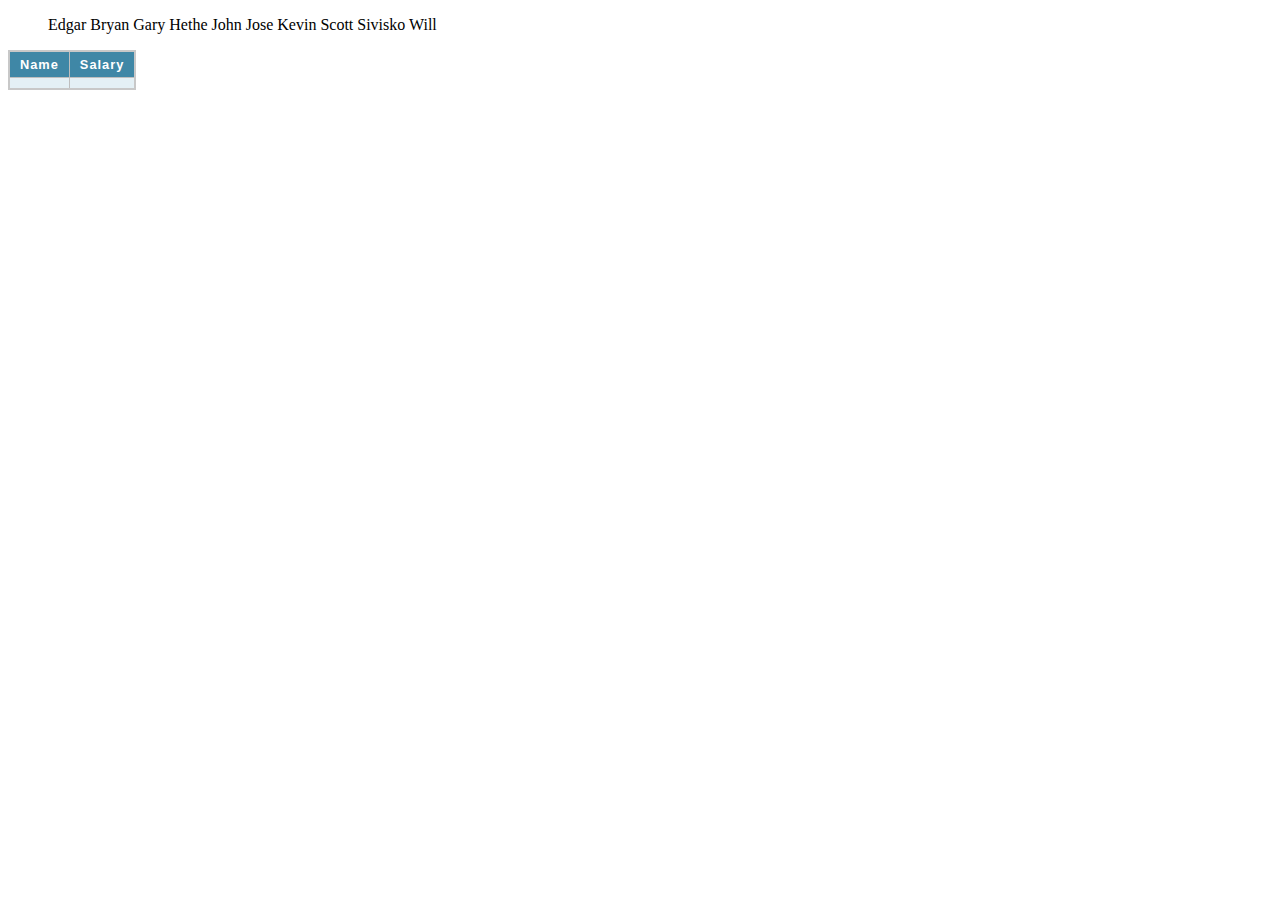
<file: index.html>
<!DOCTYPE html>
<html lang="en">
<head>
    <meta charset="UTF-8">
    <meta http-equiv="X-UA-Compatible" content="IE=edge">
    <meta name="viewport" content="width=device-width, initial-scale=1.0">
    <link rel="stylesheet" href="styles/mystyle.css">
    <title>Document</title>
</head>
<body>
    <ul id="sNames"></ul>
    <table >
        <thead>
            <tr>
                <th>Name</th>
                <th>Salary</th>
            </tr>
        </thead>
        <tr>
            <th></th>
            <th></th>
        </tr>
        
        
        <tbody id="job"></tbody>
    </table>
    <script src="scripts/practice.js"></script>
</body>
</html>
</file>
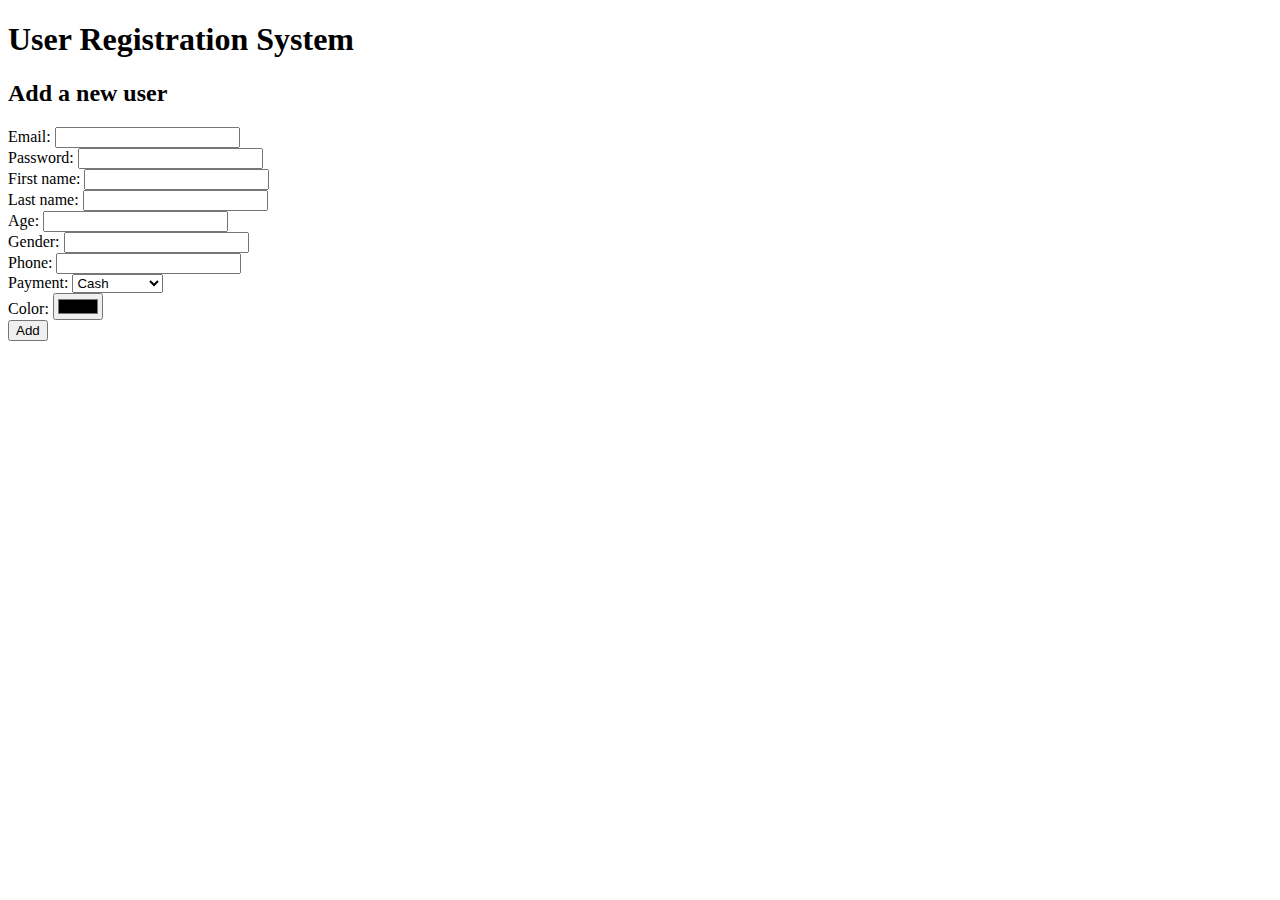
<file: register.html>
<!DOCTYPE html>
<html lang="en">
<head>
    <meta charset="UTF-8">
    <meta http-equiv="X-UA-Compatible" content="IE=edge">
    <meta name="viewport" content="width=device-width, initial-scale=1.0">
    <link rel="stylesheet" href="styles/mystyle2.css">
    <title>Document</title>
</head>
<body>
    <header>
        <h1>User Registration System</h1>
    </header>
    <div>
        <h2>Add a new user</h2>
        <!--firstname,lastname,age,gender,phone,payment,color-->
        <div>
            <label>Email:</label>
            <input type="text" id="txtEmail">
        </div>
        <div>
            <label>Password:</label>
            <input type="password" id="txtPassword">
        </div>
        <div>
            <label>First name: </label>
            <input type="text" id="txtFirstName">
        </div>
        <div>
            <label>Last name:</label>
            <input type="text" id="txtLastName">
        </div>
        <div>
            <label>Age: </label>
            <input type="number" id="txtAge">
        </div>
        <div>
            <label>Gender:</label>
            <input type="text" id="txtGender">
        </div>
        <div>
            <label>Phone:</label>
            <input type="tel" id="txtPhone">
        </div>
       
        <div>
            <label>Payment:</label>
            <select id="selPayment">
                <option value="cash">Cash</option>
                <option value="credit">Credit Card</option>
                <option value="paypal">Paypal</option>
            </select>
        </div>
        <div>
            <label>Color:</label>
            <input type="color" id="selColor">
        </div>
        
        <button id="btnAdd">Add</button>
        <script src="https://code.jquery.com/jquery-3.6.3.min.js">
        </script>
        <script src="scripts/storeManager.js"></script>
        <script src="scripts/register.js"></script>
    </div>
</body>
</html>
</file>
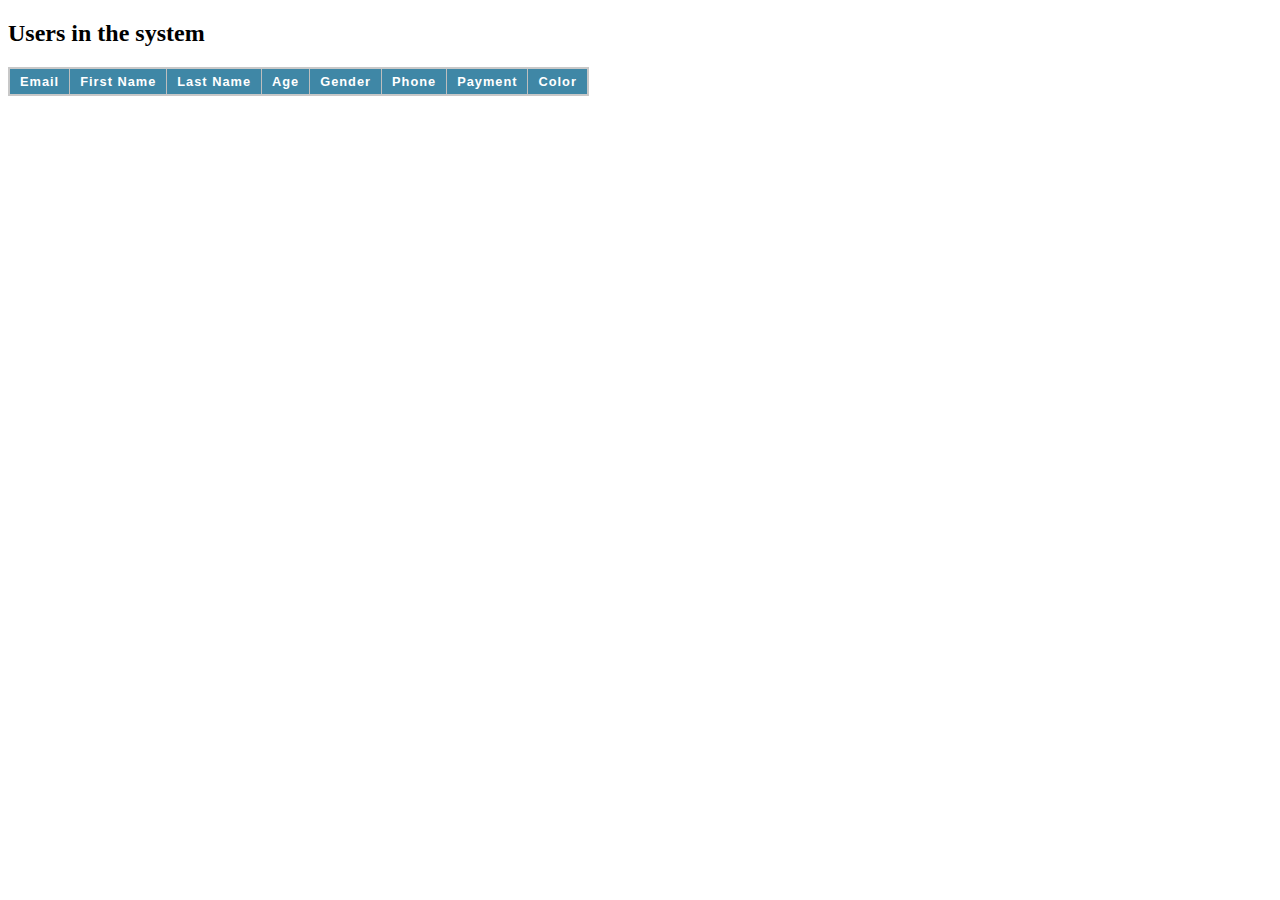
<file: users.html>
<!DOCTYPE html>
<html lang="en">
<head>
    <meta charset="UTF-8">
    <meta http-equiv="X-UA-Compatible" content="IE=edge">
    <meta name="viewport" content="width=device-width, initial-scale=1.0">
    <link rel="stylesheet" href="styles/mystyle.css">
    <title>Document</title>
</head>
<body>
    <h2>Users in the system</h2>
    <table>
    <thead>
        <th>Email</th>
        <th>First Name</th>
        <th>Last Name</th>
        <th>Age</th>
        <th>Gender</th>
        <th>Phone</th>
        <th>Payment</th>
        <th>Color</th>
    </thead>
    <tbody id="users-table">
        
    </tbody>
    </table>
    <script src="https://code.jquery.com/jquery-3.6.3.min.js">
    </script>
    <script src="scripts/storeManager.js"></script>
    <script src="scripts/users.js"></script>
</body>
</html>
</file>
<file: styles/mystyle.css>
thead,
tfoot {
    background-color: #3f87a6;
    color: #fff;
}

tbody {
    background-color: #e4f0f5;
}

caption {
    padding: 10px;
    caption-side: bottom;
}

table {
    border-collapse: collapse;
    border: 2px solid rgb(200, 200, 200);
    letter-spacing: 1px;
    font-family: sans-serif;
    font-size: 0.8rem;
}

td,
th {
    border: 1px solid rgb(190, 190, 190);
    padding: 5px 10px;
}

td {
    text-align: center;
}
</file>
<file: styles/mystyle2.css>
.alert-error{
    background-color: red;
}
</file>
